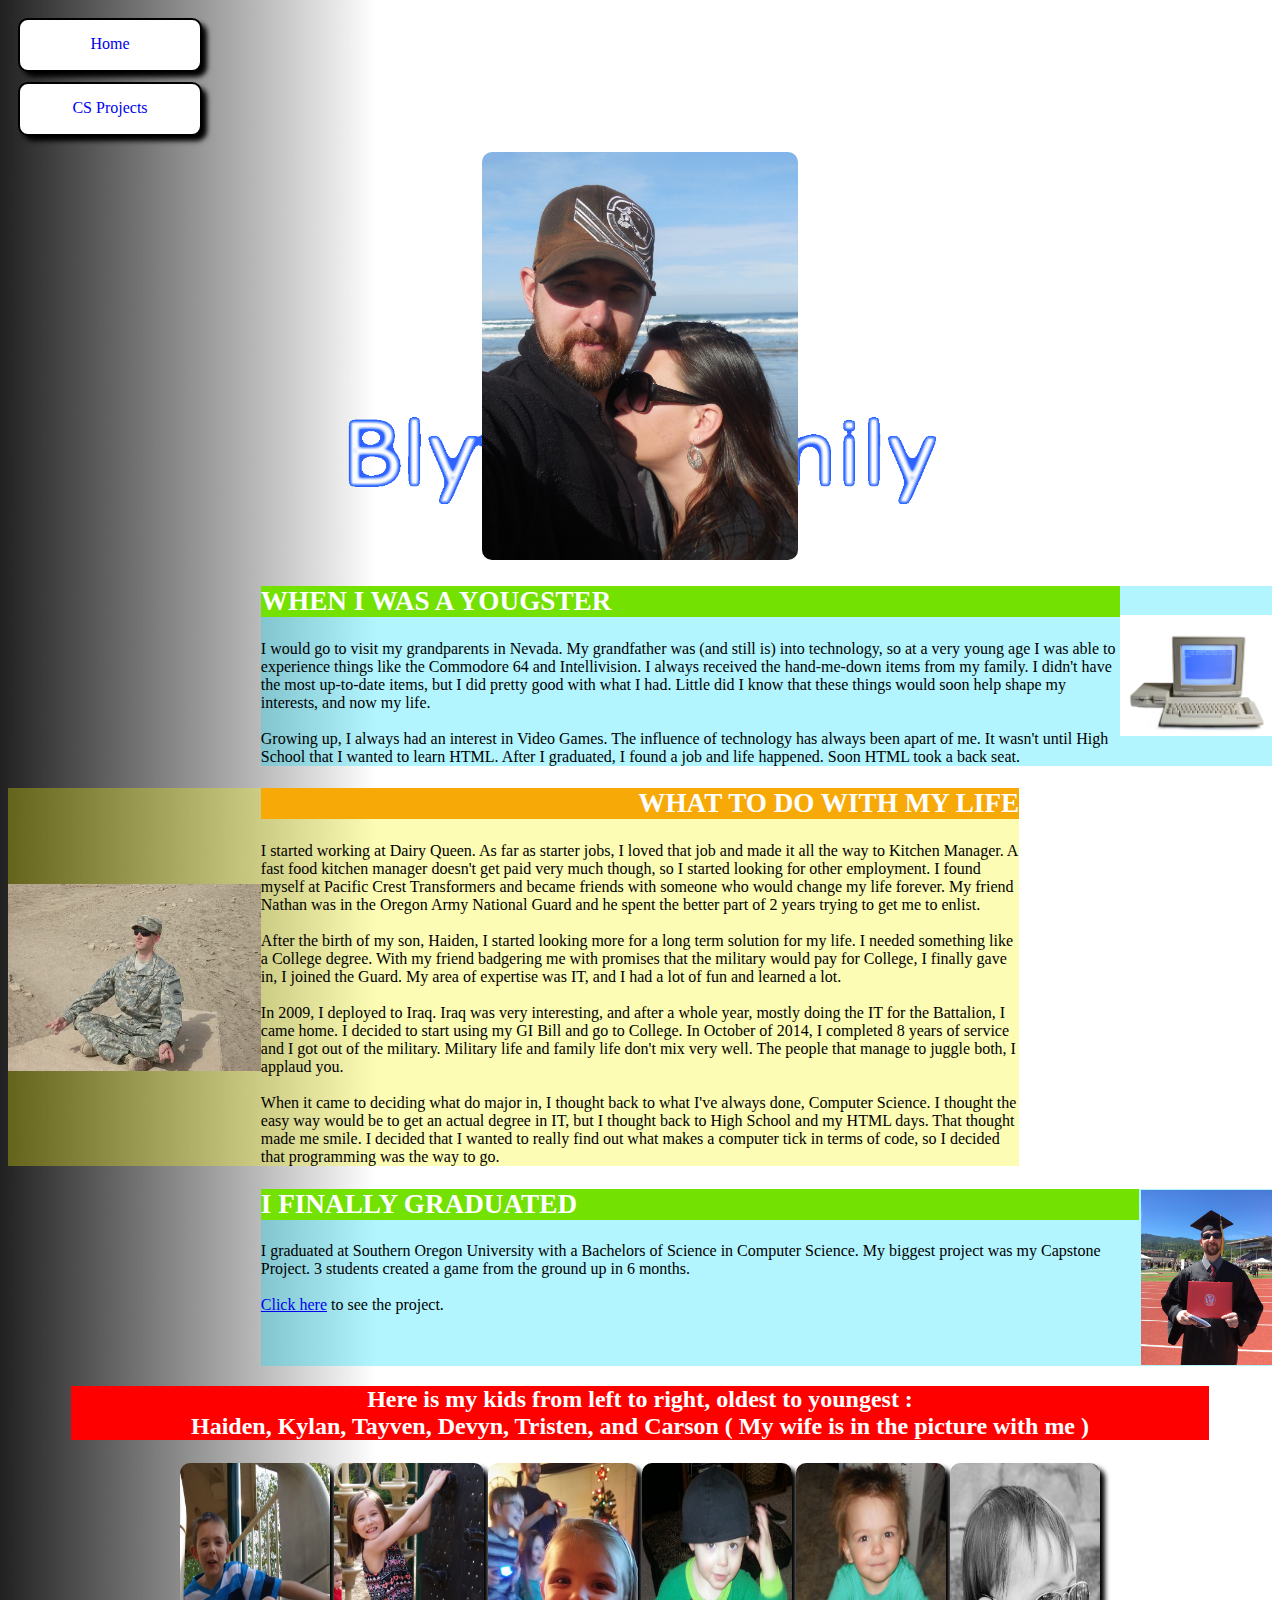
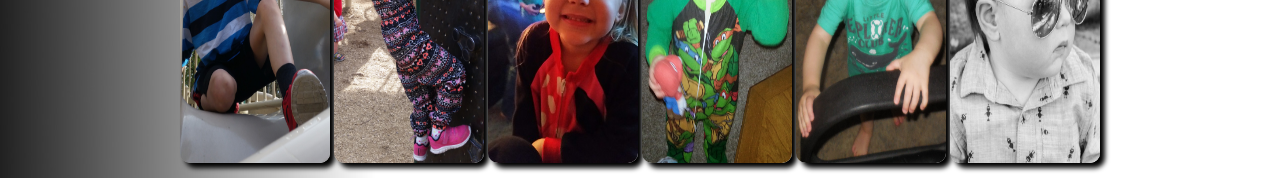
<file: index.html>
﻿<!DOCTYPE html>
<html lang="en-US">
<head>
    <meta charset="UTF-8">
    <title> A little bit about me </title>
    <link rel="stylesheet" type="text/css" href="beautification.css" />
</head>
<body>
    <nav>
        <a style="text-decoration: none" href="index.html">
            <div id="homeButton">Home</div>
        </a>

        <a style="text-decoration: none" href="capstone.html">
            <div id="cssButton">CS Projects</div>
        </a>
    </nav>
    <div id="home">
        <br><br><br><br><br><br><br><br>
        <img id="me" src="home/neal.jpg">

        <br><div id="beginningLife">
            <h2>WHEN I WAS A YOUGSTER</h2>
            <p>
                I would go to visit my grandparents in Nevada.  My grandfather was (and still is) into technology, so at a very young age I was able to experience things like the Commodore 64 and Intellivision.
				I always received the hand-me-down items from my family.  I didn't have the most up-to-date items, but I did pretty good with what I had.
				Little did I know that these things would soon help shape my interests, and now my life.<br />

                <br>Growing up, I always had an interest in Video Games.  The influence of technology has always been apart of me.
				It wasn't until High School that I wanted to learn HTML.  After I graduated, I found a job and life happened.  Soon HTML took a back seat.
            </p>
        </div>

        <div id="military">
            <h2>WHAT TO DO WITH MY LIFE</h2>
            <p>
                I started working at Dairy Queen.  As far as starter jobs, I loved that job and made it all the way to Kitchen Manager.  A fast food kitchen manager doesn't get paid very much though,
				so I started looking for other employment.  I found myself at Pacific Crest Transformers and became friends with someone who would change my life forever.  
				My friend Nathan was in the Oregon Army National Guard and he spent the better part of 2 years trying to get me to enlist.<br />

                <br>After the birth of my son, Haiden, I started looking more for a long term solution for my life.  I needed something like a College degree.  With my friend badgering me with promises that 
				the military would pay for College, I finally gave in, I joined the Guard.  My area of expertise was IT, and I had a lot of fun and learned a lot.<br />

                <br>In 2009, I deployed to Iraq.  Iraq was very interesting, and after a whole year, mostly doing the IT for the Battalion, I came home.  I decided to start using my GI Bill and go to College.
				In October of 2014, I completed 8 years of service and I got out of the military.  Military life and family life don't mix very well.  The people that manage to juggle both, I applaud you.<br />

                <br>When it came to deciding what do major in, I thought back to what I've always done, Computer Science.  I thought the easy way would be to get an actual degree in IT, but I thought back to High School
				and my HTML days.  That thought made me smile.  I decided that I wanted to really find out what makes a computer tick in terms of code, so I decided that programming was the way to go.
            </p>
        </div>

        <div id="graduation">
            <h2>I FINALLY GRADUATED</h2>
            <p>
                I graduated at Southern Oregon University with a Bachelors of Science in Computer Science.  My biggest project was my Capstone Project.  3 students created a game from the ground up in 6 months.<br>

                <br><a href="capstone.html">Click here</a> to see the project.
            <p>
                <br>

                <br>
        </div>

        <div id="kids">
            <table class="kidTable" align="center">
                <h2>Here is my kids from left to right, oldest to youngest :<br> Haiden, Kylan, Tayven, Devyn, Tristen, and Carson ( My wife is in the picture with me )</h2>
                <tr>
                    <th><img src="home/Haiden.jpg" title="Haiden"></th>
                    <th><img src="home/Kylan.jpg" title="Kylan"></th>
                    <th><img src="home/Tayven.jpg" title="Tayven"></th>
                    <th><img src="home/Devyn.jpg" title="Devyn"></th>
                    <th><img src="home/Tristen.jpg" title="Tristen"></th>
                    <th><img src="home/Carson.jpg" title="Carson"></th>
                </tr>
            </table>
        </div>
    </div>

</body>
</html>
</file>
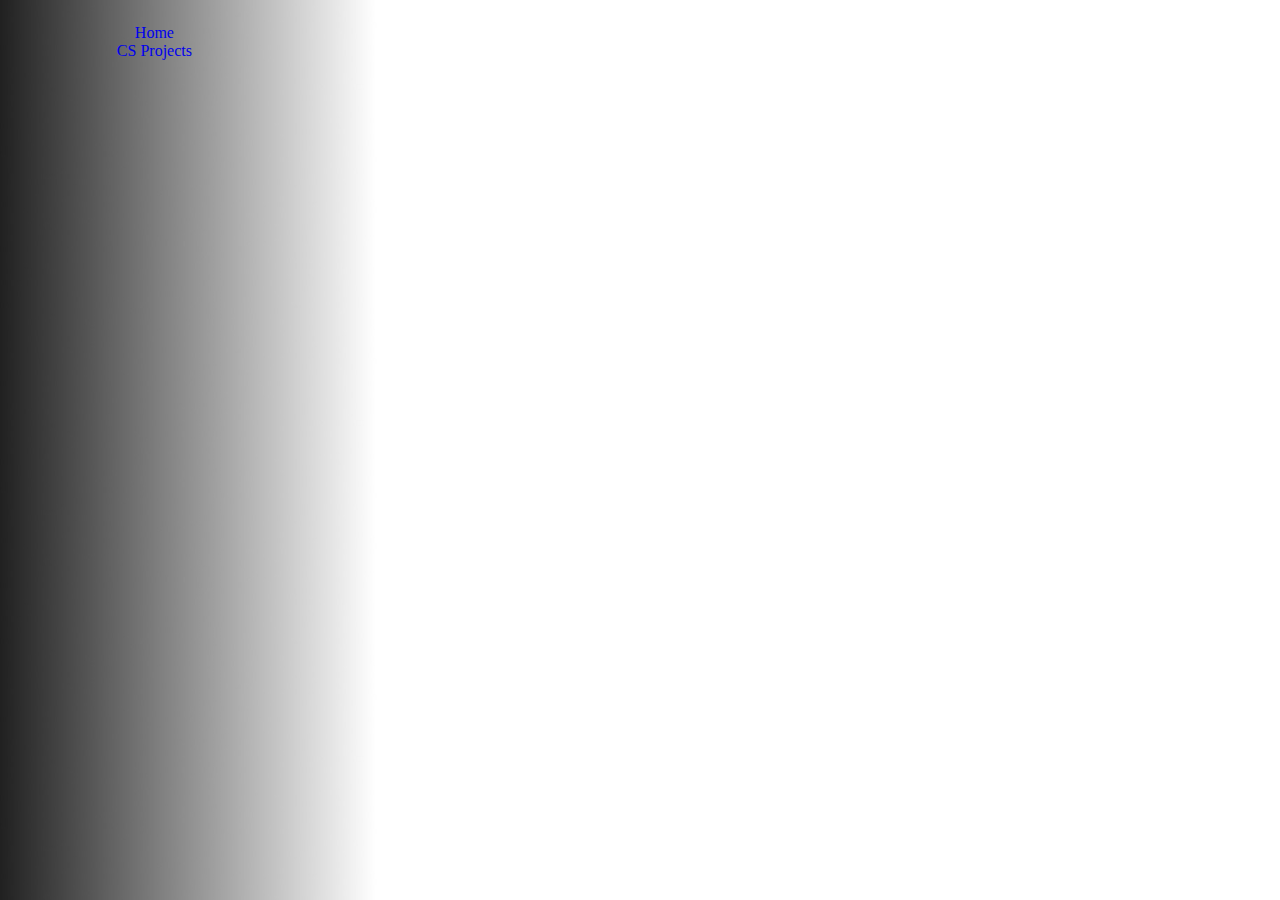
<file: CSStuff.html>
<!DOCTYPE html>
<html>
  <head>
    <title>CS Projects</title>
    <link rel="stylesheet" type="text/css" href="beautification.css" />
  </head>
  <body>
    <nav>
      <ul>
        <a style="text-decoration: none" href="index.html">
          <div id="navButtons">Home</div></a>
        
        <a style="text-decoration: none" href="CSStuff.html">
          <div id="navButtonsUnderConstruction">CS Projects</div></a>
        
      </ul>
    </nav>
  </body>
</html>
</file>
<file: beautification.css>
body {
    background-image: url("nav/background.jpg");
    background-repeat: repeat-y;
    background-size: 35%;
    text-align: center;
}

nav {
    float: left;
    width: 20%;
    height: auto;
}

#homeButton, #cssButton {
    display: block;
    width: 150px;
    padding: 15px;
    text-align: center;
    height: 20px;
    margin: 10px;
    border: 2px solid black;
    background: white;
    border-radius: 10px;
    box-shadow: black 5px 5px 5px;
    transition: width 2s, text-align 2s;
}

#homeButton:hover {
    width: 300px;
    text-align: right;
}

#cssButton:hover {
    width: 300px;
    text-align: right;
    background-image: url("home/underConstruction.jpg")
}

#home {
    background-image: url("home/neon.gif");
    background-repeat: no-repeat;
    background-position: center;
    background-size: 50%;
    background-attachment: fixed;
}

#me {
    width: 25%;
    border-radius: 10px;
    transition: transform 4s, opacity 4s;
}

#me:hover {
    opacity: 0.2;
}

#beginningLife {
    background: rgba(2, 222, 255, 0.3) url("home/c64.jpg") no-repeat;
    background-size: 15%;
    background-position: right;
    background-origin: padding-box;
    padding-right: 12%;
    margin-left: 20%;
    text-align: left;
}

#beginningLife h2 {
    text-align: left;
    background: rgb(115, 225, 2);
    color: white;
    font-size: 1.7em;
}

#military {
    background: rgba(247, 245, 8, 0.3) url("home/iraqDeployment.jpg") no-repeat;
    background-size: 25%;
    background-origin: padding-box;
    background-position: left;
    padding-left: 20%;
    margin-right: 20%;
    text-align: left;
}

#military h2 {
    text-align: right;
    background: rgb(247, 169, 8);
    color: white;
    font-size: 1.7em;
    margin-right: 0px;
}

#graduation {
    background: rgba(2, 222, 255, 0.3) url("home/GraduationDay.jpg") no-repeat;
    background-size: 13%;
    background-position: right;
    background-origin: padding-box;
    padding-right: 10.5%;
    margin-left: 20%;
    text-align: left;
}

#graduation h2 {
    text-align: left;
    background: rgb(115, 225, 2);
    color: white;
    font-size: 1.7em;
}

#gradBanner {
    margin-left:0%;
}

#gradBanner img{
    width: 30%;
    height: 1%;
}

#kids img {
    width: 150px;
    height: 300px;
    box-shadow: 5px 5px 5px;
    border-radius: 10px;
    transition: width 2s;
}

#kids img:hover {
    width: 250px;
}

#kids img:hover:after {
    content: attr(title);
}

#kids h2 {
    margin-left: 5%;
    margin-right: 5%;
    background: rgb(255, 0, 0);
    color: white;
}

#capstone {
	margin-right: 20%;
	margin-left: 20%;
	border-style: solid 
	background-color: ;
}
</file>
